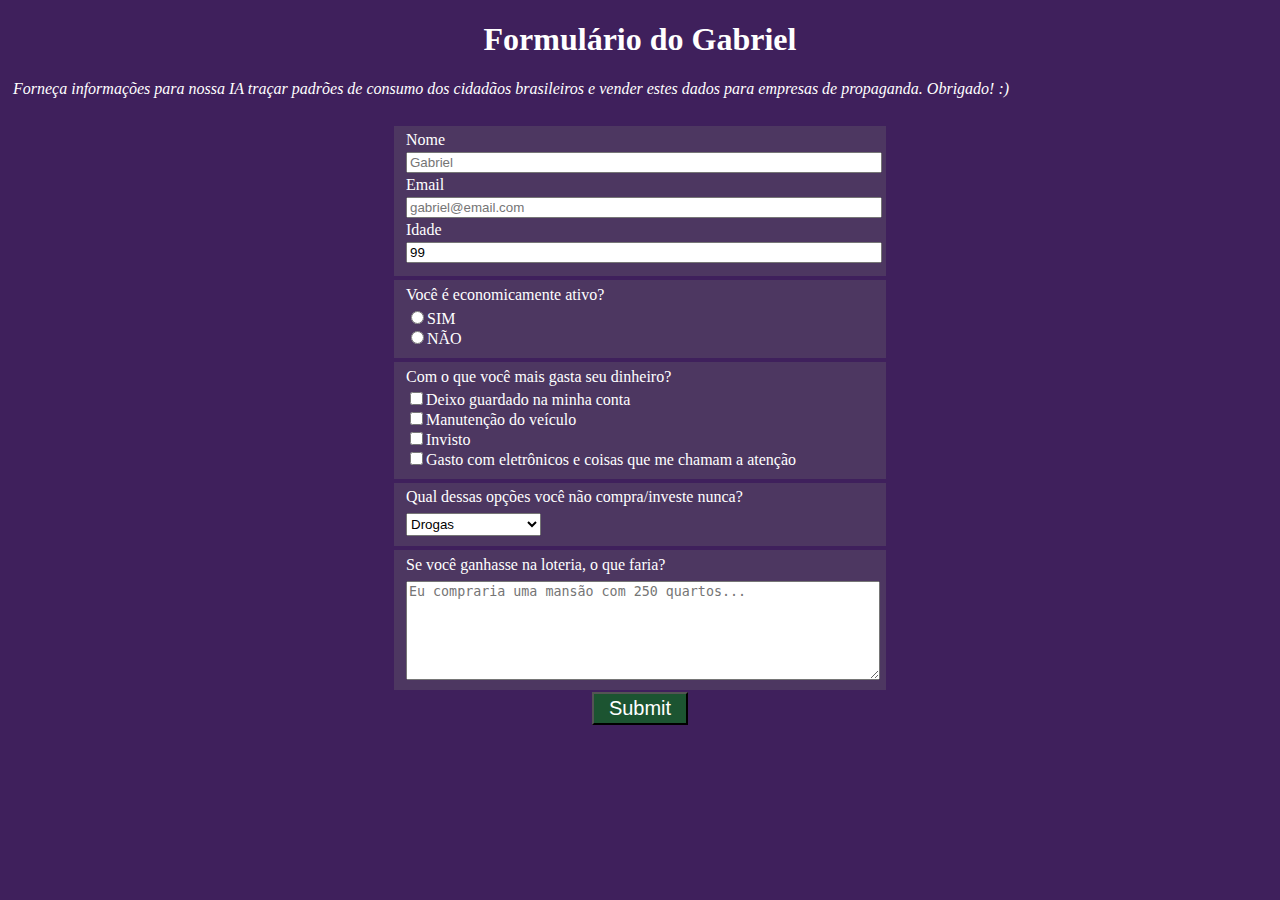
<file: freeCodeCamp Projeto 1/index.html>
<!DOCTYPE html>
<html>
  <head>
    <title>Formulário do Gabriel</title>
    <meta charset="UTF-8">
    <link rel="stylesheet" href="styles.css">
  </head>
  <body>
    <h1 id="title">Formulário do Gabriel</h1>
    <p id="description">Forneça informações para nossa IA traçar padrões de consumo dos cidadãos brasileiros e vender estes dados para empresas de propaganda. Obrigado! :)</p>
    <form id="survey-form" method="post">
      <fieldset id="infpessoais">
        <label id="name-label" for="name">Nome<input id="name" type="text" required placeholder="Gabriel"></label>
        <label id="email-label" for="email">Email<input id="email" type="email" required placeholder="gabriel@email.com"></label>
        <label id="number-label" for="number">Idade<input id="number" type="number" min="10" max="100" value="99" placeholder="99"></label>
      </fieldset>
      <fieldset>
        <label>Você é economicamente ativo?</label>
        <label for="econ_yes"><input id="econ_yes" name="econ" type="radio" value="yes">SIM</label>
        <label for="econ_no"><input id="econ_no" name="econ" type="radio" value="no">NÃO</label>
      </fieldset>
      <fieldset>
        <label id="gasta">Com o que você mais gasta seu dinheiro?</label>
        <label><input value="guarda" type="checkbox">Deixo guardado na minha conta</label>
        <label><input value="veiculo" type="checkbox">Manutenção do veículo</label>
        <label><input value="investe" type="checkbox">Invisto</label>
        <label><input value="superfluo" type="checkbox">Gasto com eletrônicos e coisas que me chamam a atenção</label>
      </fieldset>
      <fieldset>
        <label>Qual dessas opções você não compra/investe nunca?</label>
          <select id="dropdown">
            <option value="droga">Drogas</option>
            <option value="checkup">Checkups médicos</option>
            <option value="celular">Celular novo</option>
            <option value="all">Todas as opções</option>
          </select>
      </fieldset>
      <fieldset>
        <label>Se você ganhasse na loteria, o que faria?
        <textarea max="200" placeholder="Eu compraria uma mansão com 250 quartos..."></textarea>
      </fieldset>
      <input id="submit" type="submit">
    </form>
  </body>
</html>
</file>
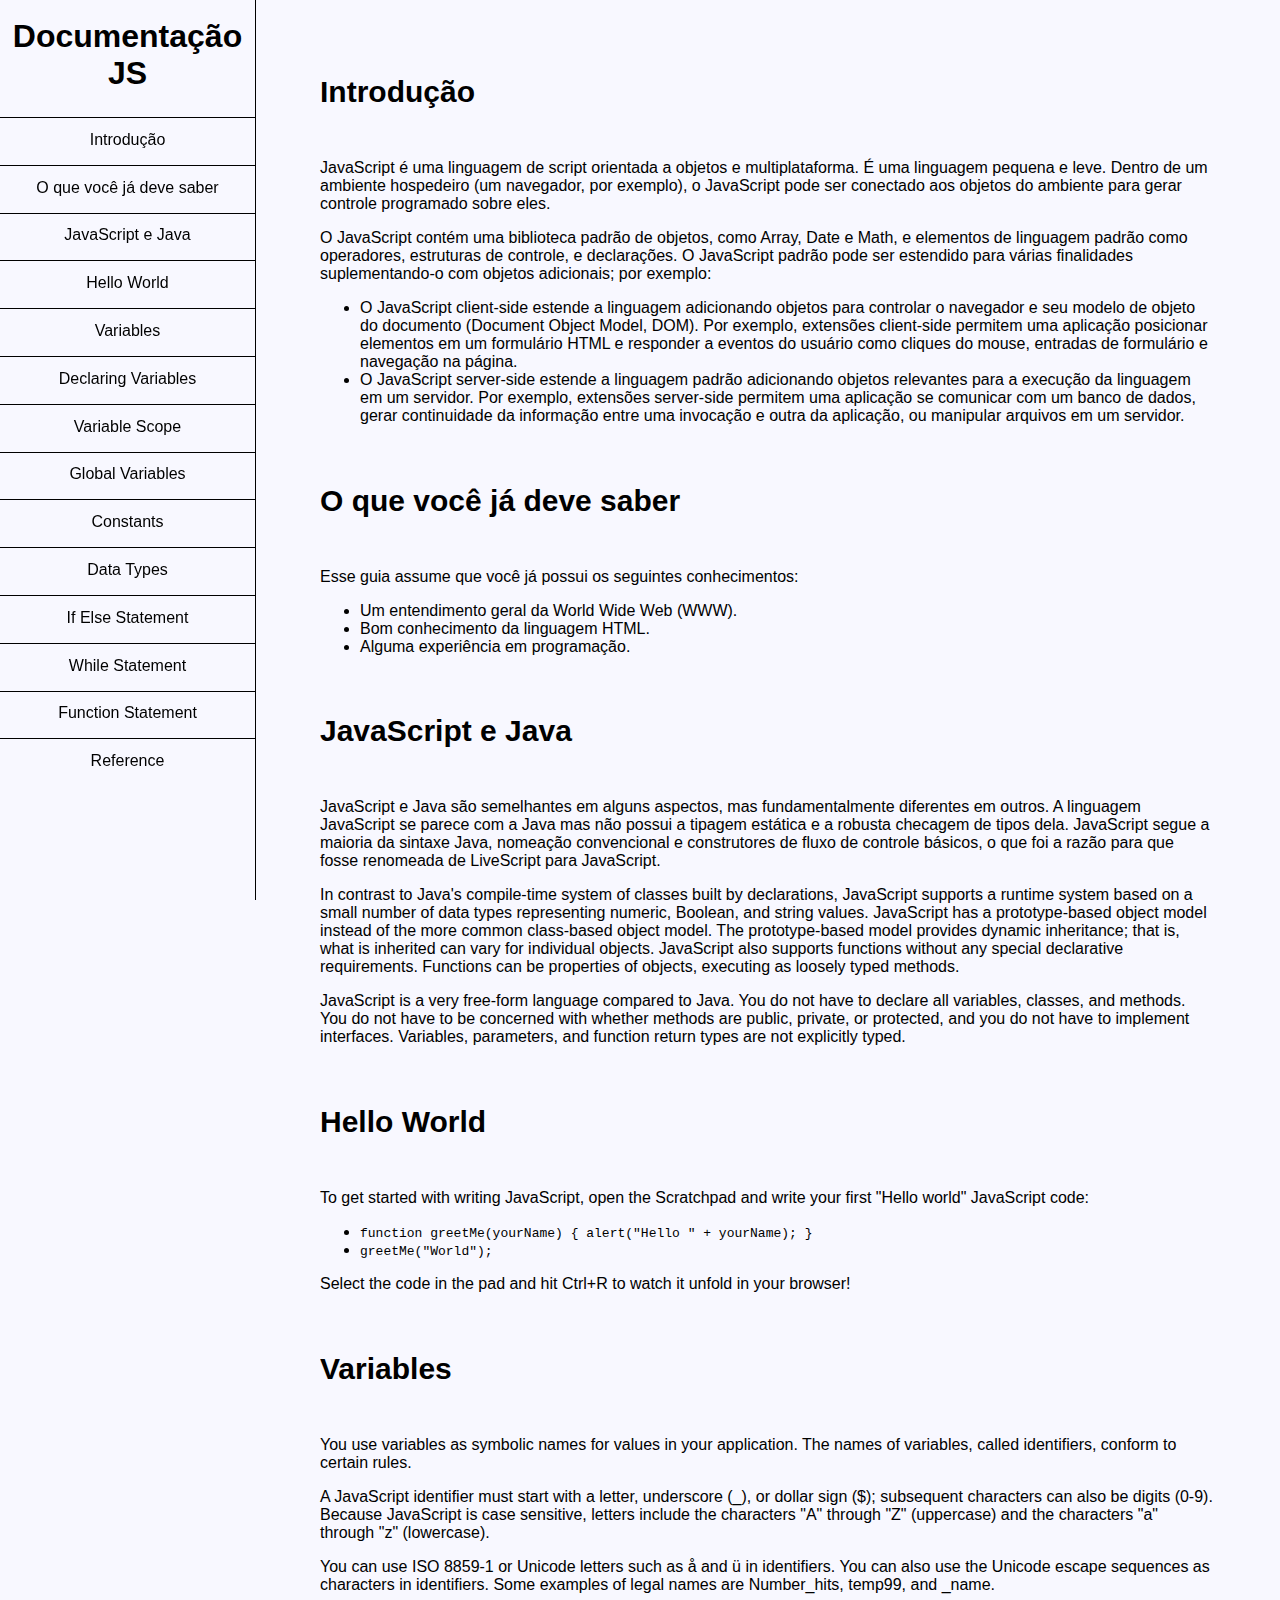
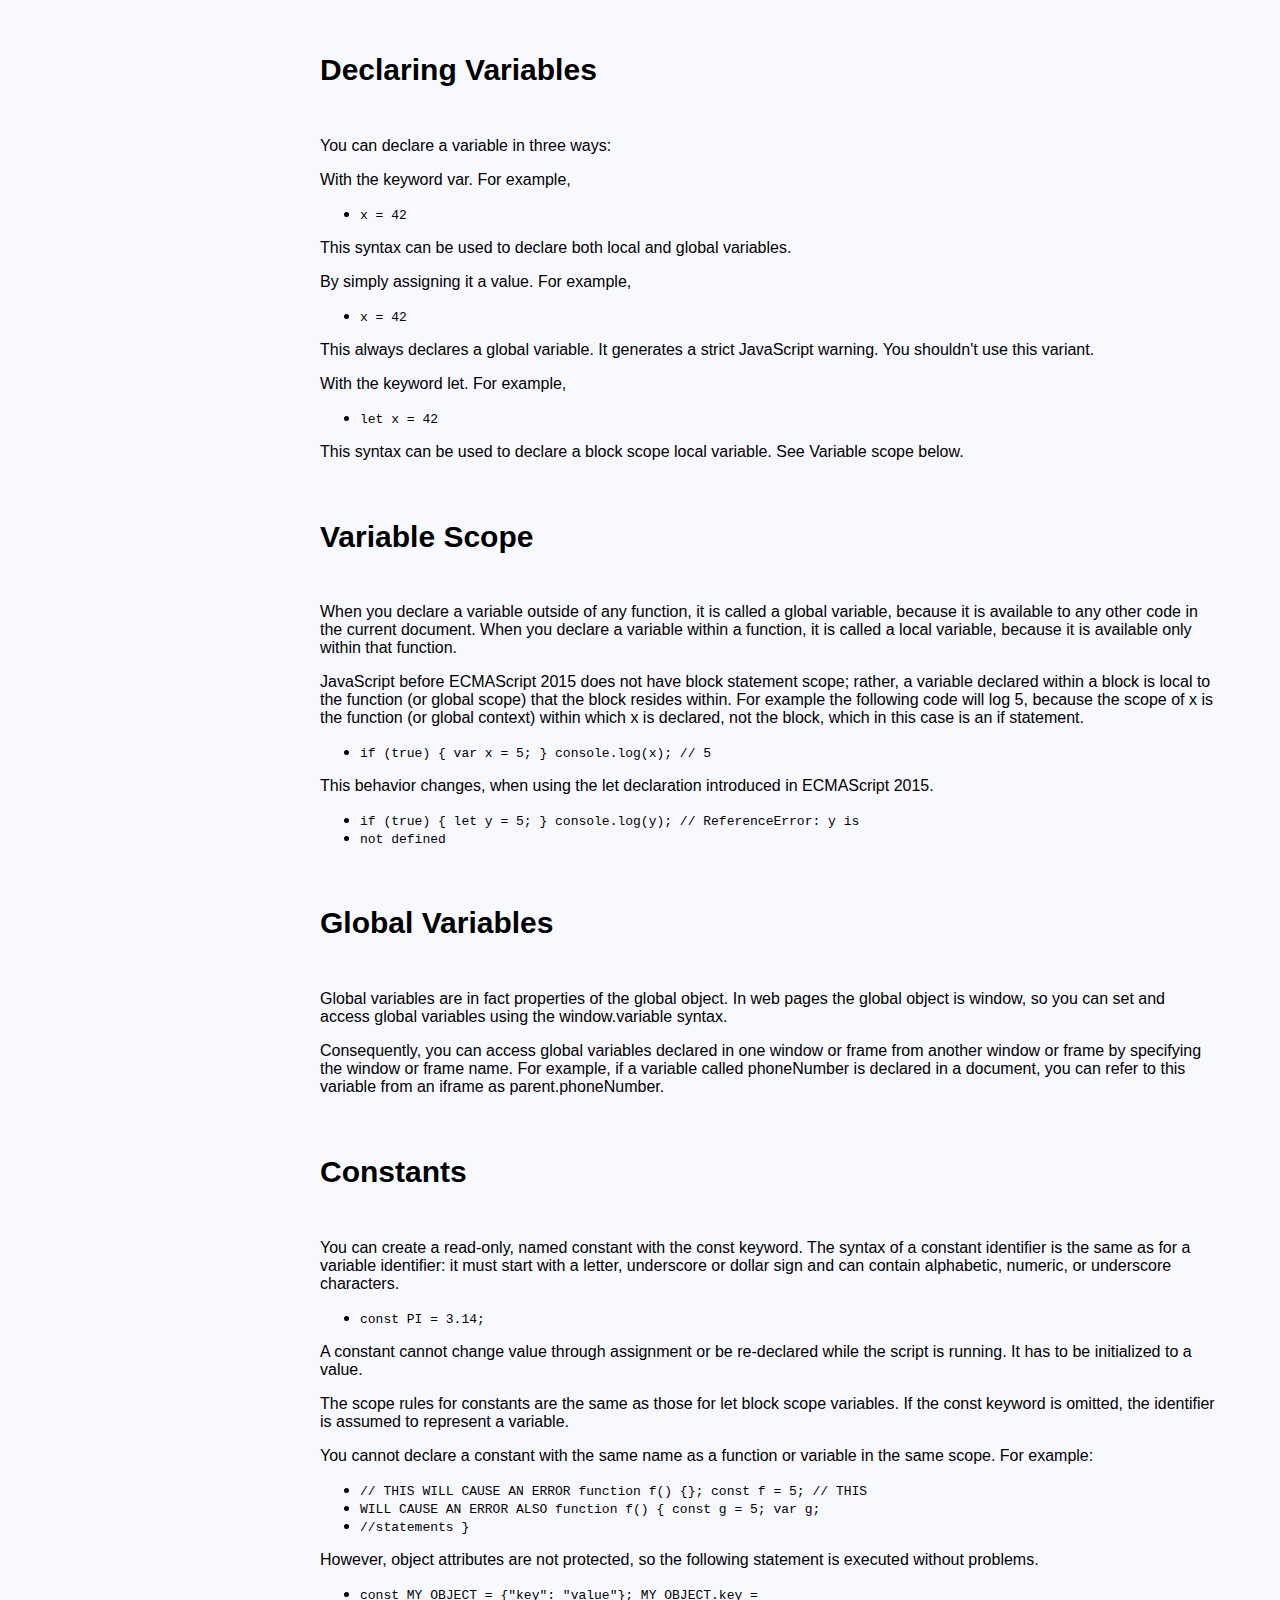
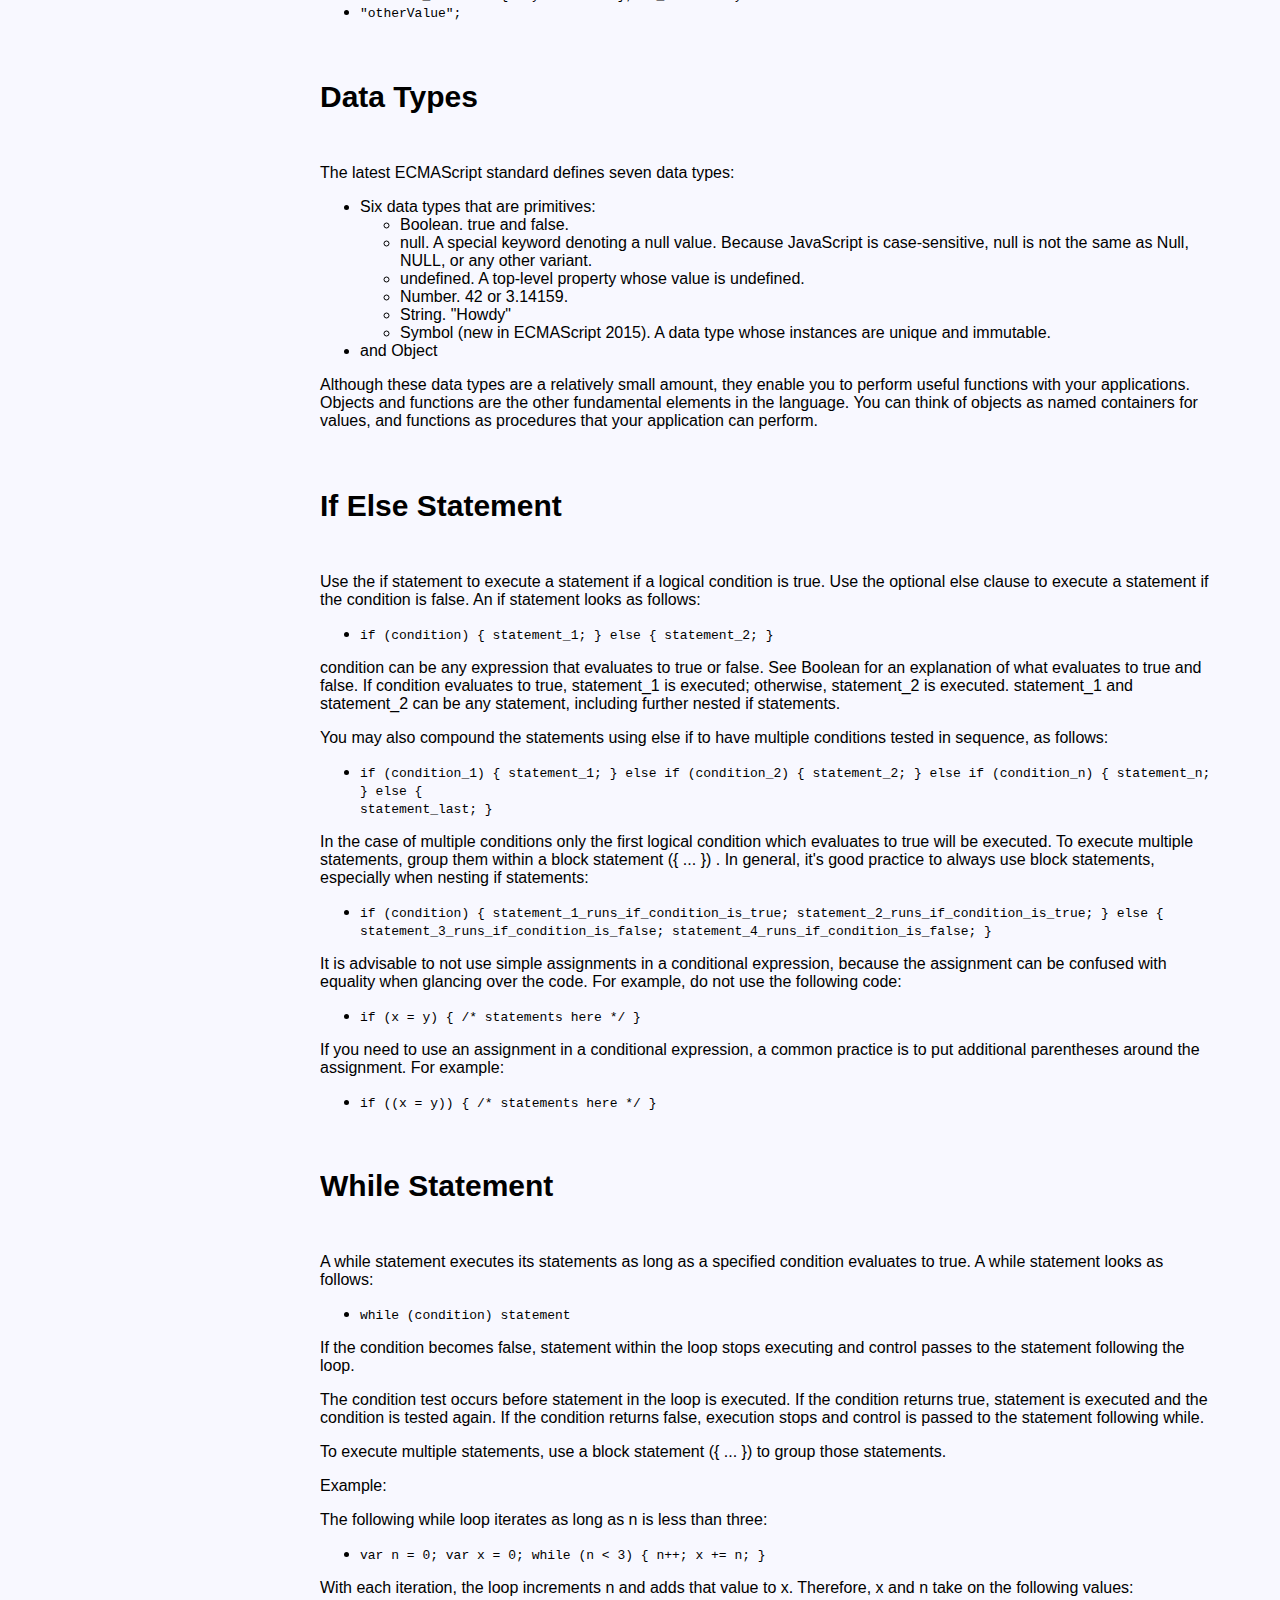
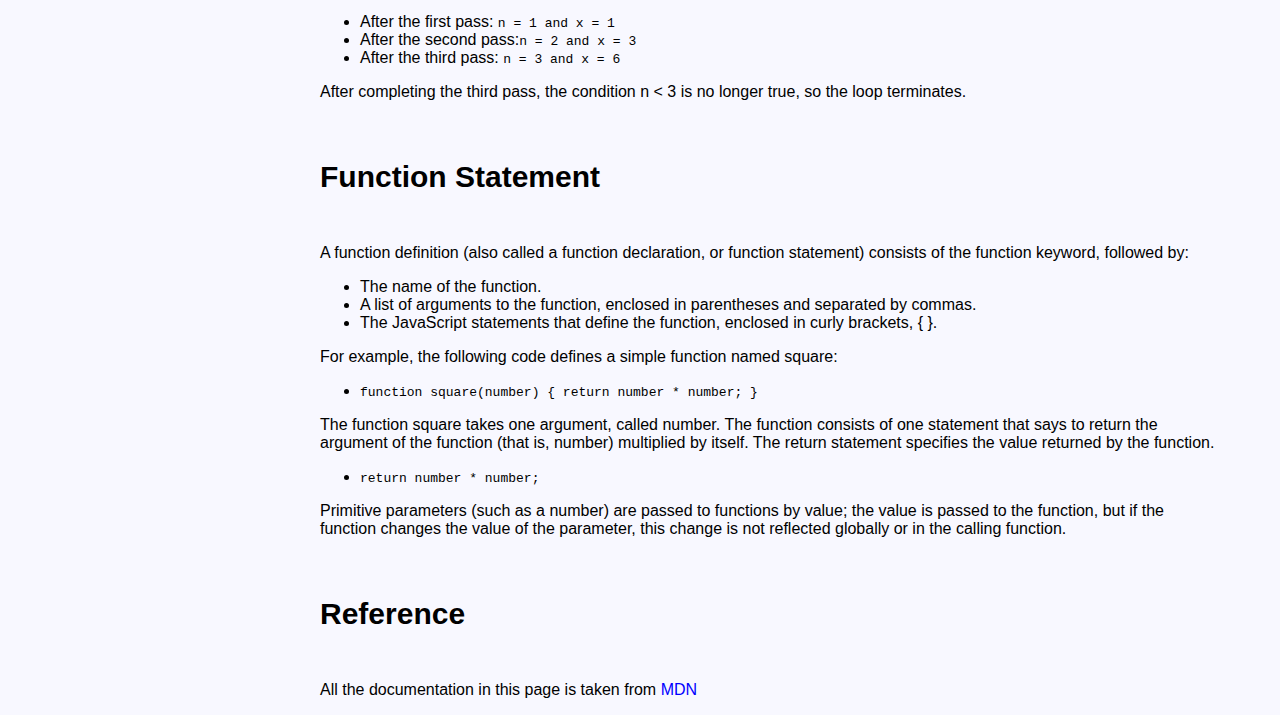
<file: freeCodeCamp Projeto 3/index.html>
<!DOCTYPE html>
<html lang="pt-br">
<head>
    <meta charset="UTF-8">
    <meta http-equiv="X-UA-Compatible" content="IE=edge">
    <meta name="viewport" content="width=device-width, initial-scale=1.0">
    <title>JS | Documentação</title>
    <link rel="stylesheet" href="styles.css">
</head>
<body>
    <nav id="navbar">
        <header>
            <h1>Documentação JS</h1>
        </header>
        <p class="nav-item"><a class="nav-link" href="#Introdução">Introdução</a></p>
        <p class="nav-item"><a class="nav-link" href="#O_que_você_já_deve_saber">O que você já deve saber</a></p>
        <p class="nav-item"><a class="nav-link" href="#JavaScript_e_Java">JavaScript e Java</a></p>
        <p class="nav-item"><a class="nav-link" href="#Hello_World">Hello World</a></p>
        <p class="nav-item"><a class="nav-link" href="#Variables">Variables</a></p>
        <p class="nav-item"><a class="nav-link" href="#Declaring_Variables">Declaring Variables</a></p>
        <p class="nav-item"><a class="nav-link" href="#Variable_Scope">Variable Scope</a></p>
        <p class="nav-item"><a class="nav-link" href="#Global_Variables">Global Variables</a></p>
        <p class="nav-item"><a class="nav-link" href="#Constants">Constants</a></p>
        <p class="nav-item"><a class="nav-link" href="#Data_Types">Data Types</a></p>
        <p class="nav-item"><a class="nav-link" href="#If_Else_Statement">If Else Statement</a></p>
        <p class="nav-item"><a class="nav-link" href="#While_Statement">While Statement</a></p>
        <p class="nav-item"><a class="nav-link" href="#Function_Statement">Function Statement</a></p>
        <p class="nav-item"><a class="nav-link" href="#Reference">Reference</a></p>
    </nav>
    <main id="main-doc">
        <section class="main-section" id="Introdução">
            <header><h2>Introdução</h2></header>
            <p>JavaScript é uma linguagem de script orientada a objetos e multiplataforma. É uma linguagem pequena e leve. Dentro de um ambiente hospedeiro (um navegador, por exemplo), o JavaScript pode ser conectado aos objetos do ambiente para gerar controle programado sobre eles.</p>
            <p>O JavaScript contém uma biblioteca padrão de objetos, como Array, Date e Math, e elementos de linguagem padrão como operadores, estruturas de controle, e declarações. O JavaScript padrão pode ser estendido para várias finalidades suplementando-o com objetos adicionais; por exemplo:</p>
            <ul>
                <li>O JavaScript client-side estende a linguagem adicionando objetos para controlar o navegador e seu modelo de objeto do documento (Document Object Model, DOM). Por exemplo, extensões client-side permitem uma aplicação posicionar elementos em um formulário HTML e responder a eventos do usuário como cliques do mouse, entradas de formulário e navegação na página.</li>
                <li>O JavaScript server-side estende a linguagem padrão adicionando objetos relevantes para a execução da linguagem em um servidor. Por exemplo, extensões server-side permitem uma aplicação se comunicar com um banco de dados, gerar continuidade da informação entre uma invocação e outra da aplicação, ou manipular arquivos em um servidor.</li>
            </ul>
        </section>
        <section class="main-section" id="O_que_você_já_deve_saber">
            <header><h2>O que você já deve saber</h2></header>
            <p>Esse guia assume que você já possui os seguintes conhecimentos:</p>
            <ul>
                <li>Um entendimento geral da World Wide Web (WWW).</li>
                <li>Bom conhecimento da linguagem HTML.</li>
                <li>Alguma experiência em programação.</li>
            </ul>
        </section>
        <section class="main-section" id="JavaScript_e_Java">
            <header><h2>JavaScript e Java</h2></header>
            <p>JavaScript e Java são semelhantes em alguns aspectos, mas fundamentalmente diferentes em outros. A linguagem JavaScript se parece com a Java mas não possui a tipagem estática e a robusta checagem de tipos dela. JavaScript segue a maioria da sintaxe Java, nomeação convencional e construtores de fluxo de controle básicos, o que foi a razão para que fosse renomeada de LiveScript para JavaScript.</p>
            <p>In contrast to Java's compile-time system of classes built by declarations, JavaScript supports a runtime system based on a small number of data types representing numeric, Boolean, and string values. JavaScript has a prototype-based object model instead of the more common class-based object model. The prototype-based model provides dynamic inheritance; that is, what is inherited can vary for individual objects. JavaScript also supports functions without any special declarative requirements. Functions can be properties of objects, executing as loosely typed methods. </p>
            <p>JavaScript is a very free-form language compared to Java. You do not have to declare all variables, classes, and methods. You do not have to be concerned with whether methods are public, private, or protected, and you do not have to implement interfaces. Variables, parameters, and function return types are not explicitly typed.</p>
        </section>
        <section class="main-section" id="Hello_World">
            <header><h2>Hello World</h2></header>
            <p>To get started with writing JavaScript, open the Scratchpad and write your first "Hello world" JavaScript code:</p>
            <ul>
                <li><code>function greetMe(yourName) { alert("Hello " + yourName); }</code></li>
                <li><code>greetMe("World");</code></li>
            </ul>
            <p>Select the code in the pad and hit Ctrl+R to watch it unfold in your browser!</p>
        </section>
        <section class="main-section" id="Variables">
            <header><h2>Variables</h2></header>
            <p>You use variables as symbolic names for values in your application. The names of variables, called identifiers, conform to certain rules.</p>
            <p>A JavaScript identifier must start with a letter, underscore (_), or dollar sign ($); subsequent characters can also be digits (0-9). Because JavaScript is case sensitive, letters include the characters "A" through "Z" (uppercase) and the characters "a" through "z" (lowercase).</p>
            <p>You can use ISO 8859-1 or Unicode letters such as å and ü in identifiers. You can also use the Unicode escape sequences as characters in identifiers. Some examples of legal names are Number_hits, temp99, and _name.</p>
        </section>  
        <section class="main-section" id="Declaring_Variables">
            <header><h2>Declaring Variables</h2></header>
            <p>You can declare a variable in three ways:</p>
            <p>With the keyword var. For example,</p>
            <ul>
                <li><code>x = 42</code></li>
            </ul>
            <p>This syntax can be used to declare both local and global variables.</p>
            <p>By simply assigning it a value. For example,</p>
            <ul>
                <li><code>x = 42</code></li>
            </ul>
            <p>This always declares a global variable. It generates a strict JavaScript warning. You shouldn't use this variant.</p>
            <p>With the keyword let. For example,</p>
            <ul>
                <li><code>let x = 42</code></li>
            </ul>
            <p>This syntax can be used to declare a block scope local variable. See Variable scope below.</p>
        </section>
        <section class="main-section" id="Variable_Scope">
            <header><h2>Variable Scope</h2></header>
            <p>When you declare a variable outside of any function, it is called a global variable, because it is available to any other code in the current document. When you declare a variable within a function, it is called a local variable, because it is available only within that function.</p>
            <p>JavaScript before ECMAScript 2015 does not have block statement scope; rather, a variable declared within a block is local to the function (or global scope) that the block resides within. For example the following code will log 5, because the scope of x is the function (or global context) within which x is declared, not the block, which in this case is an if statement.</p>
            <ul>
                <li><code>if (true) { var x = 5; } console.log(x); // 5</code></li>
            </ul>
            <p>This behavior changes, when using the let declaration introduced in ECMAScript 2015.</p>
            <ul>
                <li><code>if (true) { let y = 5; } console.log(y); // ReferenceError: y is</code></li>
                <li><code>not defined</code></li>
            </ul>
        </section>  
        <section class="main-section" id="Global_Variables">
            <header><h2>Global Variables</h2></header>
            <p>Global variables are in fact properties of the global object. In web pages the global object is window, so you can set and access global variables using the window.variable syntax.</p>
            <p>Consequently, you can access global variables declared in one window or frame from another window or frame by specifying the window or frame name. For example, if a variable called phoneNumber is declared in a document, you can refer to this variable from an iframe as parent.phoneNumber.</p>
        </section>
        <section class="main-section" id="Constants">
            <header><h2>Constants</h2></header>
            <p>You can create a read-only, named constant with the const keyword. The syntax of a constant identifier is the same as for a variable identifier: it must start with a letter, underscore or dollar sign and can contain alphabetic, numeric, or underscore characters.</p>
            <ul>
                <li><code>const PI = 3.14;</code></li>
            </ul>
            <p>A constant cannot change value through assignment or be re-declared while the script is running. It has to be initialized to a value.</p>
            <p>The scope rules for constants are the same as those for let block scope variables. If the const keyword is omitted, the identifier is assumed to represent a variable.</p>
            <p>You cannot declare a constant with the same name as a function or variable in the same scope. For example:</p>
            <ul>
                <li><code>// THIS WILL CAUSE AN ERROR function f() {}; const f = 5; // THIS</code></li>
                <li><code>WILL CAUSE AN ERROR ALSO function f() { const g = 5; var g;</code></li>
                <li><code>//statements }</code></li>
            </ul>
            <p>However, object attributes are not protected, so the following statement is executed without problems.</p>
            <ul>
                <li><code>const MY_OBJECT = {"key": "value"}; MY_OBJECT.key =</code></li>
                <li><code>"otherValue";</code></li>
            </ul>
        </section>
        <section class="main-section" id="Data_Types">
            <header><h2>Data Types</h2></header>
            <p>The latest ECMAScript standard defines seven data types:</p>
            <ul>
                <li>Six data types that are primitives:</li>
                <ul>
                    <li>Boolean. true and false.</li>
                    <li>null. A special keyword denoting a null value. Because JavaScript is case-sensitive, null is not the same as Null, NULL, or any other variant.</li>
                    <li>undefined. A top-level property whose value is undefined.</li>
                    <li>Number. 42 or 3.14159.</li>
                    <li>String. "Howdy"</li>
                    <li>Symbol (new in ECMAScript 2015). A data type whose instances are unique and immutable.</li>                
                </ul>
                <li>and Object</li>
            </ul>
            <p>Although these data types are a relatively small amount, they enable you to perform useful functions with your applications. Objects and functions are the other fundamental elements in the language. You can think of objects as named containers for values, and functions as procedures that your application can perform.</p>
        </section>
        <section class="main-section" id="If_Else_Statement">
            <header><h2>If Else Statement</h2></header>
            <p>Use the if statement to execute a statement if a logical condition is true. Use the optional else clause to execute a statement if the condition is false. An if statement looks as follows:</p>
            <ul>
                <li><code>if (condition) { statement_1; } else { statement_2; }</code></li>    
            </ul>
            <p>condition can be any expression that evaluates to true or false. See Boolean for an explanation of what evaluates to true and false. If condition evaluates to true, statement_1 is executed; otherwise, statement_2 is executed. statement_1 and statement_2 can be any statement, including further nested if statements.</p>
            <p>You may also compound the statements using else if to have multiple conditions tested in sequence, as follows:</p>
            <ul>
                <li><code>if (condition_1) { statement_1; } else if (condition_2) {
            statement_2; } else if (condition_n) { statement_n; } else {</li>
                statement_last; }</code></li>
            </ul>
            <p>In the case of multiple conditions only the first logical condition which evaluates to true will be executed. To execute multiple statements, group them within a block statement ({ ... }) . In general, it's good practice to always use block statements, especially when nesting if statements:</p>
            <ul>
                <li><code>if (condition) { statement_1_runs_if_condition_is_true;
                statement_2_runs_if_condition_is_true; } else {
                statement_3_runs_if_condition_is_false;
                statement_4_runs_if_condition_is_false; }</code></li>
            </ul>
            <p>It is advisable to not use simple assignments in a conditional expression, because the assignment can be confused with equality when glancing over the code. For example, do not use the following code:</p>
            <ul>
                <li><code>if (x = y) { /* statements here */ }</code></li>
            </ul>
            <p>If you need to use an assignment in a conditional expression, a common practice is to put additional parentheses around the assignment. For example:</p>
            <ul><li><code>if ((x = y)) { /* statements here */ }</code></li></ul>
        </section>
        <section class="main-section" id="While_Statement">
            <header><h2>While Statement</h2></header>
            <p>A while statement executes its statements as long as a specified condition evaluates to true. A while statement looks as follows:</p>
            <ul>
                <li><code>while (condition) statement</code></li>    
            </ul>
            <p>If the condition becomes false, statement within the loop stops executing and control passes to the statement following the loop.</p>
            <p>The condition test occurs before statement in the loop is executed. If the condition returns true, statement is executed and the condition is tested again. If the condition returns false, execution stops and control is passed to the statement following while.</p>
            <p>To execute multiple statements, use a block statement ({ ... }) to group those statements.</p>
            <p>Example:</p>
            <p>The following while loop iterates as long as n is less than three:</p>
            <ul>
                <li><code>var n = 0; var x = 0; while (n < 3) { n++; x += n; }</code></li>                
            </ul>
            <p>With each iteration, the loop increments n and adds that value to x. Therefore, x and n take on the following values:</p>
            <ul>
                <li>After the first pass: <code>n = 1 and x = 1</code></li>
                <li>After the second pass:<code>n = 2 and x = 3</code> </li>
                <li>After the third pass: <code>n = 3 and x = 6</code></li>
            </ul>
            <p>After completing the third pass, the condition n < 3 is no longer true, so the loop terminates.</p>
        </section>
        <section class="main-section" id="Function_Statement">
            <header><h2>Function Statement</h2></header>
            <p>A function definition (also called a function declaration, or function statement) consists of the function keyword, followed by:</p>
            <ul>
                <li>The name of the function.</li>    
                <li>A list of arguments to the function, enclosed in parentheses and separated by commas.</li>
                <li>The JavaScript statements that define the function, enclosed in curly brackets, { }.</li>
            </ul>
            <p>For example, the following code defines a simple function named square:</p>
            <ul>
                <li><code>function square(number) { return number * number; }</code> </li>
            </ul>
            <p>The function square takes one argument, called number. The function consists of one statement that says to return the argument of the function (that is, number) multiplied by itself. The return statement specifies the value returned by the function.</p>
            <ul>
                <li><code>return number * number;</code></li>
            </ul>
            <p>Primitive parameters (such as a number) are passed to functions by value; the value is passed to the function, but if the function changes the value of the parameter, this change is not reflected globally or in the calling function.</p>
        </section>
        <section class="main-section" id="Reference">
            <header><h2>Reference</h2></header>
            <p>All the documentation in this page is taken from <a id="link" href="https://developer.mozilla.org/en-US/docs/Web/JavaScript/Guide">MDN</a></p>
        </section>
    </main>
</body>
</html>
</file>
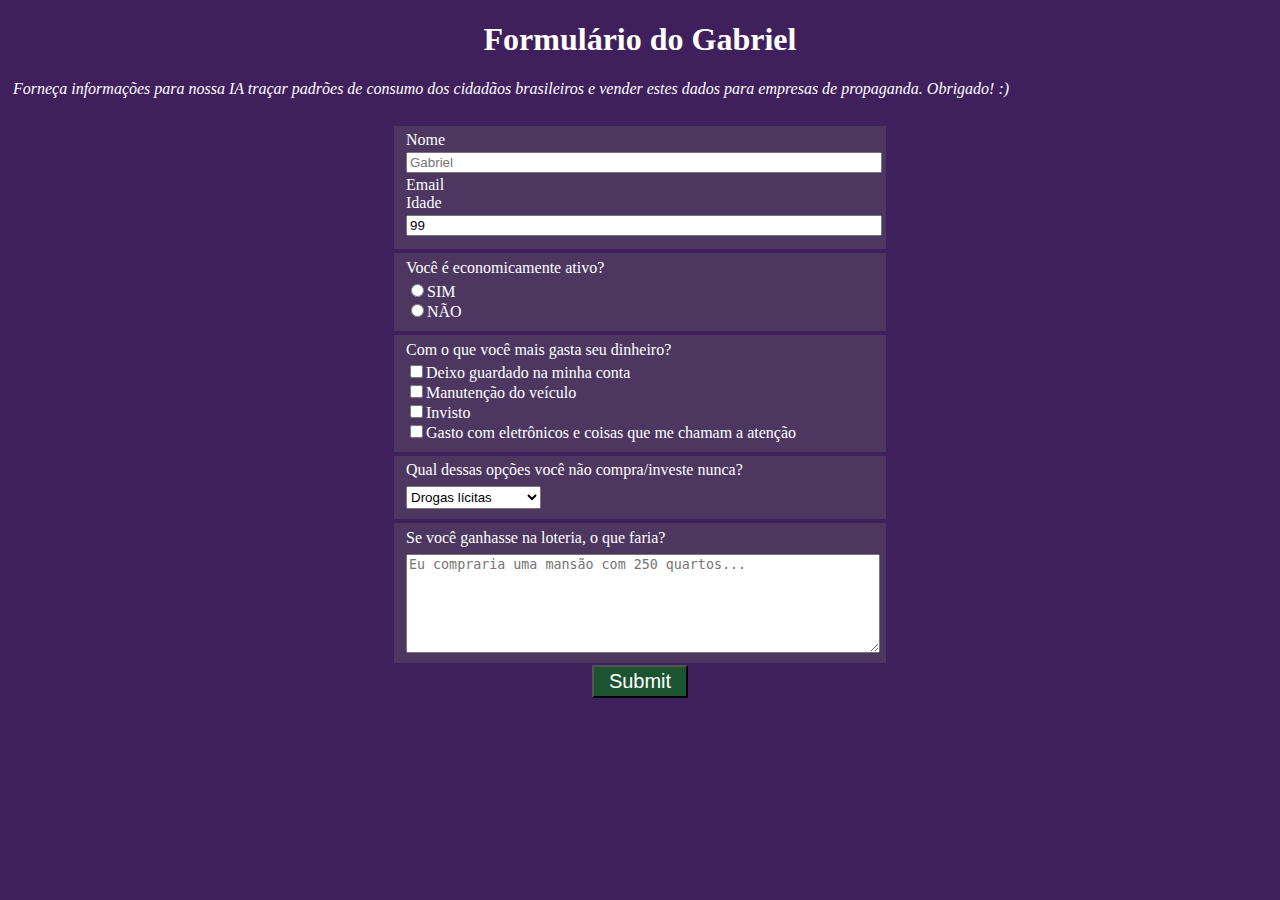
<file: freeCodeCamp Web Projeto 1/index.html>
<!DOCTYPE html>
<html>
  <head>
    <title>Formulário do Gabriel</title>
    <meta charset="UTF-8">
    <link rel="stylesheet" href="styles.css">
  </head>
  <body>
    <h1 id="title">Formulário do Gabriel</h1>
    <p id="description">Forneça informações para nossa IA traçar padrões de consumo dos cidadãos brasileiros e vender estes dados para empresas de propaganda. Obrigado! :)</p>
    <form id="survey-form" method="post">
      <fieldset id="infpessoais">
        <label id="name-label" for="name">Nome<input id="name" type="text" required placeholder="Gabriel"></label>
        <label id="email-label" for="email">Email<iwnput id="email" type="email" required placeholder="gabriel@email.com"></label>
        <label id="number-label" for="number">Idade<input id="number" type="number" min="10" max="100" value="99" placeholder="99"></label>
      </fieldset>
      <fieldset>
        <label>Você é economicamente ativo?</label>
        <label for="econ_yes"><input id="econ_yes" name="econ" type="radio" value="yes">SIM</label>
        <label for="econ_no"><input id="econ_no" name="econ" type="radio" value="no">NÃO</label>
      </fieldset>
      <fieldset>
        <label id="gasta">Com o que você mais gasta seu dinheiro?</label>
        <label><input value="guarda" type="checkbox">Deixo guardado na minha conta</label>
        <label><input value="veiculo" type="checkbox">Manutenção do veículo</label>
        <label><input value="investe" type="checkbox">Invisto</label>
        <label><input value="superfluo" type="checkbox">Gasto com eletrônicos e coisas que me chamam a atenção</label>
      </fieldset>
      <fieldset>
        <label>Qual dessas opções você não compra/investe nunca?</label>
          <select id="dropdown">
            <option value="droga">Drogas lícitas</option>
            <option value="checkup">Checkups médicos</option>
            <option value="celular">Celular novo</option>
            <option value="all">Todas as opções</option>
          </select>
      </fieldset>
      <fieldset>
        <label>Se você ganhasse na loteria, o que faria?
        <textarea max="200" placeholder="Eu compraria uma mansão com 250 quartos..."></textarea>
      </fieldset>
      <input id="submit" type="submit">
    </form>
  </body>
</html>
</file>
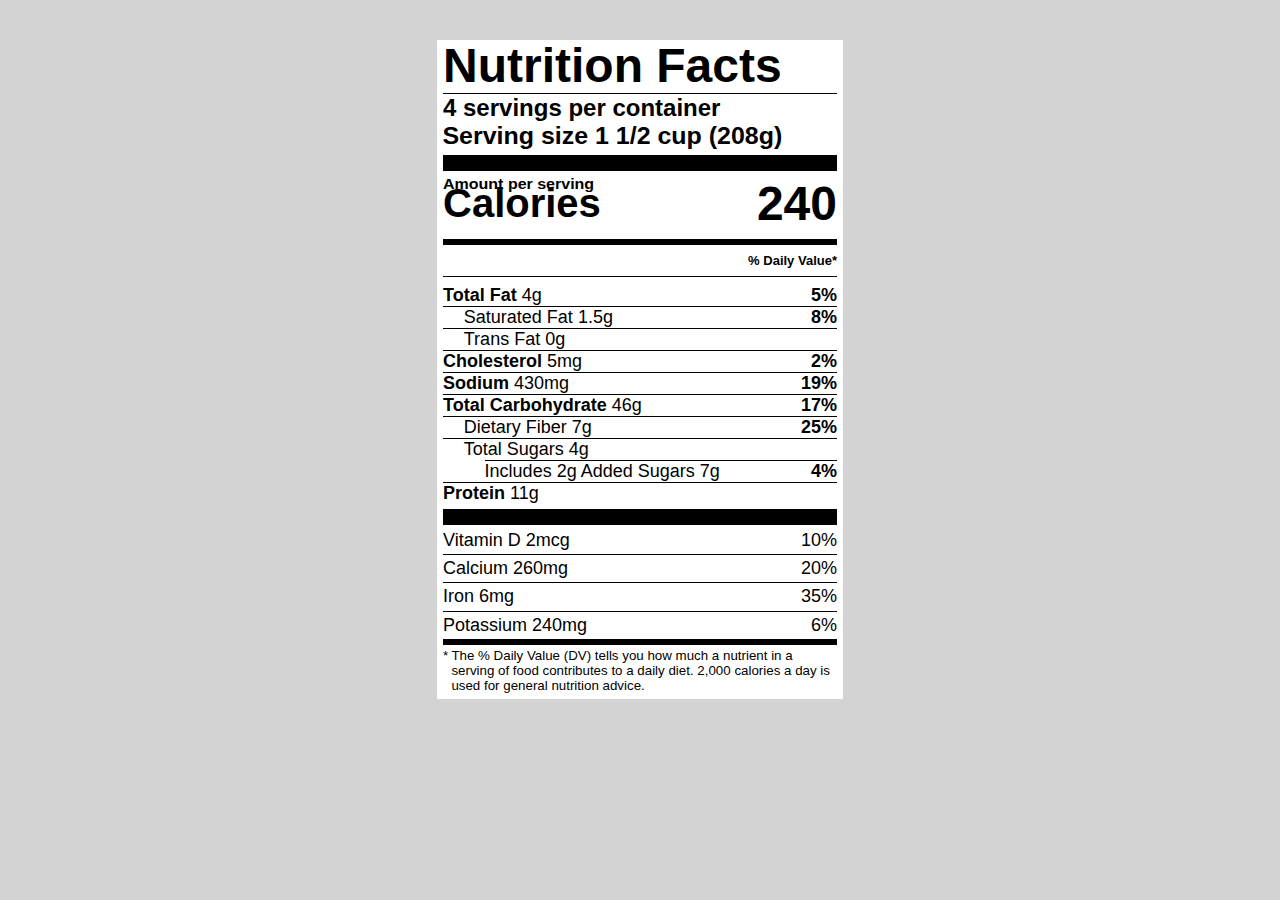
<file: Tabela nutricional/index.html>
<!DOCTYPE html>
<html lang="en">
<head>
    <meta charset="UTF-8">
    <meta http-equiv="X-UA-Compatible" content="IE=edge">
    <meta name="viewport" content="width=device-width, initial-scale=1.0">
    <title>Nutrition Facts Table</title>
    <link rel="stylesheet" href="style.css">
</head>
<body>
    <div class="tabela">
        <h1 class="h1-nome">Nutrition Facts</h1>
        <div class="bar nomargin"></div>
        <h2 class="h2-servings nomargin">4 servings per container</h2>
        <h2 class="nomargin h2-size">Serving size 1 1/2 cup (208g)</h2>
        <div class="bar large"></div>
        <div class="calories">
            <div class="calories-text">
                <span>Amount per serving</span>
                <span>Calories</span>
            </div>
            <span class="numcalories ">240</span>  
        </div>
        <div class="bar medium"></div>
        <span class="right">% Daily Value*</span>
        <div class="bar"></div>
        <div class="values">
            <span><span class="bold-value">Total Fat</span>4g<span class="right">5%</span></span>
            <div class="bar nomargin"></div>
            <span><span class="indent">Saturated Fat</span>1.5g<span class="right">8%</span></span>
            <div class="bar nomargin"></div>
            <span><span class="indent">Trans Fat</span>0g</span>
            <div class="bar nomargin"></div>
            <span><span class="bold-value">Cholesterol</span>5mg<span class="right">2%</span></span>
            <div class="bar nomargin"></div>
            <span><span class="bold-value">Sodium</span>430mg<span class="right">19%</span></span>
            <div class="bar nomargin"></div>
            <span><span class="bold-value">Total Carbohydrate</span>46g<span class="right">17%</span></span>
            <div class="bar nomargin"></div>
            <span><span class="indent">Dietary Fiber</span>7g<span class="right">25%</span></span>
            <div class="bar nomargin"></div>
            <span><span class="indent">Total Sugars</span>4g</span>
            <div class="bar nomargin" id="bar-indent"></div>
            <span><span class="indent" id="indent-plus">Includes 2g Added Sugars</span>7g<span class="right">4%</span></span>
            <div class="bar nomargin"></div>
            <span><span class="bold-value">Protein</span>11g</span>
            <div class="bar large"></div>
            <span><span>Vitamin D 2mcg</span><span class="right not-bold">10%</span></span>
            <div class="bar less-margin"></div>
            <span><span>Calcium 260mg</span><span class="right not-bold">20%</span></span>
            <div class="bar less-margin"></div>
            <span><span>Iron 6mg</span><span class="right not-bold">35%</span></span>
            <div class="bar less-margin"></div>
            <span><span>Potassium 240mg</span><span class="right not-bold">6%</span></span>
            <div class="bar medium less-margin"></div>
        </div>
        <div id="last-info"><span><span>*</span><span id="subtext">The % Daily Value (DV) tells you how much a nutrient in a serving of food contributes to a daily diet. 2,000 calories a day is used for general nutrition advice.</span></span></div>
    </div>
</body>
</html>
</file>
<file: freeCodeCamp Projeto 1/styles.css>
html{
    font-family:tahoma
  }
  body{
    background-color:#3f205c;
    color:white
  }
  h1{
    text-align:center;
  }
  #description{
    padding-left:5px;
    padding-right:5px;
    padding-bottom:10px;
    font-style:italic;
  }
  form{
    max-width:500px;
    margin:auto;
  }
  fieldset{
    border:2px solid #3f205c;
    background-color:#4d3761;
  }
  #infpessoais input{
    margin-top: 3px;
    margin-bottom: 3px;
    width:100%
  }
  input[type="submit"]{
    display:block;
    margin:auto;
    font-size:20px;
    padding:3px 15px;
    background-color:#1c5431;
    color:white;
  }
  label{
    display:block;
  }
  
  select{
    margin-top:7px;
    padding-top:2px;
    padding-bottom:2px;
  }
  textarea{
    display:block;
    margin-top:7px;
    width:100%;
    height:7em;
  }
  #gasta{
    padding-bottom:3px;
  }
  #econ_yes{
    margin-top:7px;
  }
</file>
<file: freeCodeCamp Projeto 3/styles.css>
*, *::before, *::after{
    box-sizing: border-box;

}
html{
    background-color:ghostwhite;
}
body{
    max-width:100%;
    font-family: Helvetica;
    margin:0;
    padding:0;
    display:flex;
    flex-direction: row;
}
#navbar{
    top:0;
    width:20%;
    height:100%;
    position:fixed;
    border-right:1px solid black;
    overflow:auto;
}
#navbar header{
    text-align: center;
    word-wrap: break-word;
}
.nav-item{
    border-top: 1px solid black;
    padding:0rem 0;
    text-align: center;
    padding-top:0.8rem
}
#main-doc{
    max-width:70%;
}
.main-section header h2{
    font-size: 30px;
}
a{
    text-decoration: none;
    color:black;
}
a:visited{
    color:black;
}
a:hover{
    color:crimson;
}
a#link{
    color:blue;
}
header{
    position:sticky;
    top:0;
    background-color:ghostwhite;
    padding-top:2vh;
    padding-bottom:1vh;
}
header h1{
    margin:0;
}
@media screen and (max-width:600px){
    body{
        display:revert;/*reverte o layout para o default*/
    }
    #main-doc{
        margin: auto;
    }
    #navbar{
        position:static;
        width:60%;
        height:40vh;
        overflow:auto;
        margin:2rem auto;
        border:2px solid black;
    }
}
@media screen and (min-width:600px){
    #main-doc{
        margin: 2rem 0 0 25%;
    }
}
@media screen and (min-width:600px) and (max-width:865px){
    #navbar header h1{
        font-size:16px;
    }
}
</file>
<file: freeCodeCamp Web Projeto 1/styles.css>
html{
    font-family:tahoma
  }
  body{
    background-color:#3f205c;
    color:white
  }
  h1{
    text-align:center;
  }
  #description{
    padding-left:5px;
    padding-right:5px;
    padding-bottom:10px;
    font-style:italic;
  }
  form{
    max-width:500px;
    margin:auto;
  }
  fieldset{
    border:2px solid #3f205c;
    background-color:#4d3761;
  }
  #infpessoais input{
    margin-top: 3px;
    margin-bottom: 3px;
    width:100%
  }
  input[type="submit"]{
    display:block;
    margin:auto;
    font-size:20px;
    padding:3px 15px;
    background-color:#1c5431;
    color:white;
  }
  label{
    display:block;
  }
  
  select{
    margin-top:7px;
    padding-top:2px;
    padding-bottom:2px;
  }
  textarea{
    display:block;
    margin-top:7px;
    width:100%;
    height:7em;
  }
  #gasta{
    padding-bottom:3px;
  }
  #econ_yes{
    margin-top:7px;
  }
</file>
<file: Tabela nutricional/style.css>
*{
    box-sizing: border-box;
}
body{
    background-color: lightgrey;
    font-family:Helvetica, sans-serif;
}
body, span, .calories{
    display:flex;
    flex-wrap: nowrap;
}
.tabela{
    background-color:white;
    max-width: 406px;
    margin:2rem auto;
    padding:6px;
}
.h1-nome{
    font-weight:900;
    font-size:3rem;
    margin-top:-0.5rem;
    margin-bottom:0;
}
.bar{
    width:100%;
    height:1px;
    background-color:black;
    border:none;
    margin: 0.5rem 0;
}
.less-margin{
    margin:0.2rem 0;
}
#bar-indent{
    margin-left:2.6rem;
    width:auto;
}
.large{
    height:1rem;
    margin:0.3rem auto;
}
.medium{
    height:0.4rem;
}
.h2-servings{
    font-weight: 600;
}
.h2-size{
    font-weight: 900;
    transform: scale(1.04,1);
    padding-left:7px
}
.nomargin{
    margin:0 auto;
}
.calories{
    justify-content: space-between;
}
.calories-text{
    flex-direction: column;
    font-weight: 800;
}
.calories-text span:first-of-type{
    transform: scale(1,0.9);
}
.calories-text span:last-of-type{
    font-size: 2.5rem;
    padding:0;
    margin:-0.8rem 0;
}
.numcalories{
    font-weight:900;
    font-size:3rem;
    align-items: flex-end;
}
.values span{
    align-items: baseline;
    font-size: 18px;
}
.right:first-of-type{
    font-size: small;
}
.right{
    font-weight: 900;
    justify-content: flex-end;
    margin-left:auto;
}
.not-bold{
    font-weight: normal;
}
.bold-value{
    font-weight:900;
    margin-right: 5px;
}
.indent{
    text-indent: 1.3rem;
    margin-right: 5px;
}
#indent-plus{
    text-indent: 2.6rem;
}
#last-info{
    display: flex;
    font-size: smaller;
    width:100%
}
#subtext{
    margin-left: 0.2rem;
}
</file>
